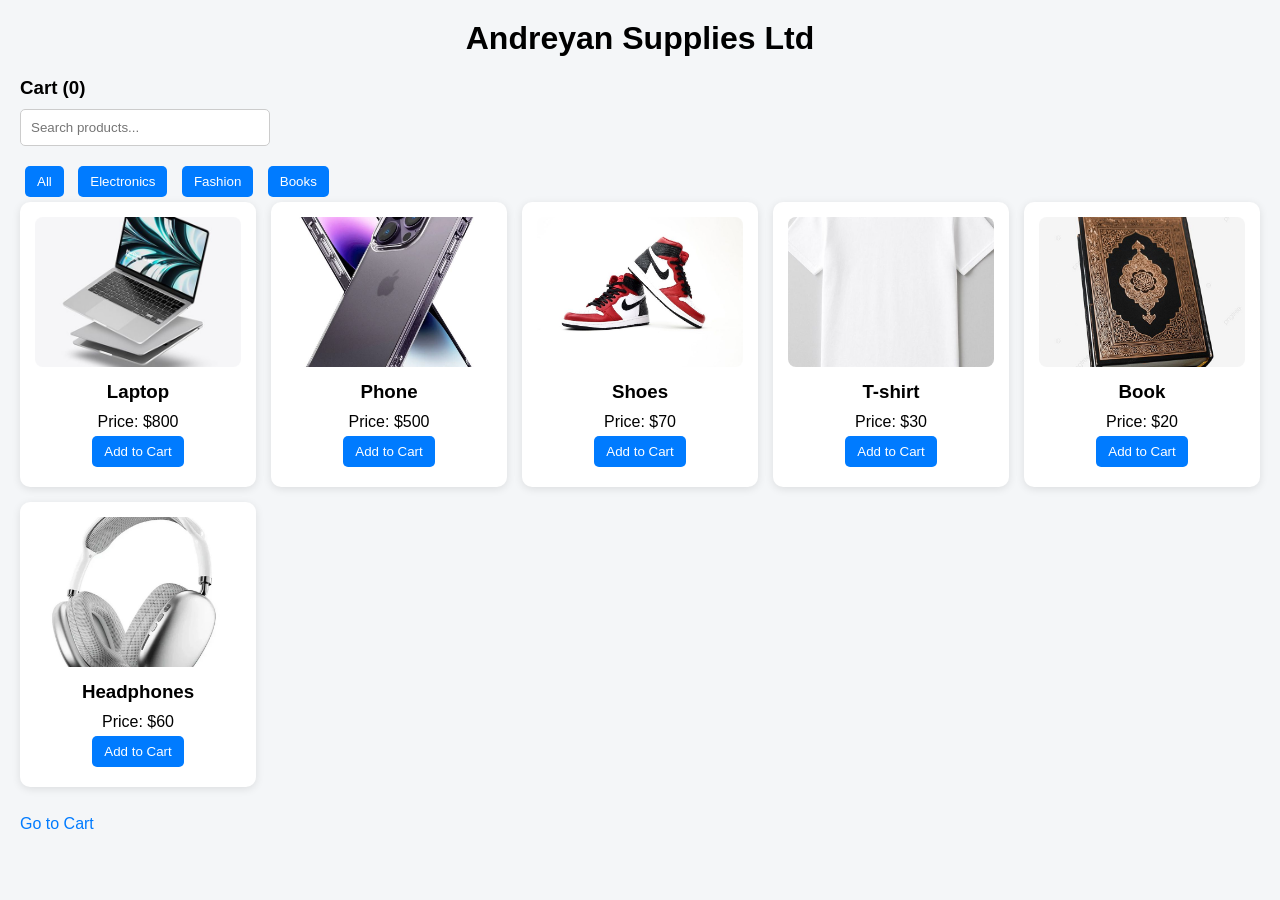
<file: index.html>
<!DOCTYPE html>
<html lang="en">
<head>
    <meta charset="UTF-8">
    <title>Andreyan supplies ltd</title>
    <link rel="stylesheet" href="css/style.css">
</head>
<body>

    <h1 id="he1" >Andreyan Supplies Ltd</h1>

    
    <h3>Cart (<span id="cart-count">0</span>)</h3>

    
    <input type="text" id="search" placeholder="Search products..."  onkeyup="searchProduct()">

    
    <div>
        <button onclick="filterCategory('All')">All</button>
        <button onclick="filterCategory('Electronics')">Electronics</button>
        <button onclick="filterCategory('Fashion')">Fashion</button>
        <button onclick="filterCategory('Books')">Books</button>
    </div>

    
    <div id="products"></div>

    <br>
    <a href="cart.html">Go to Cart</a>

    <script src="js/script.js"></script>
</body>
</html>
</file>
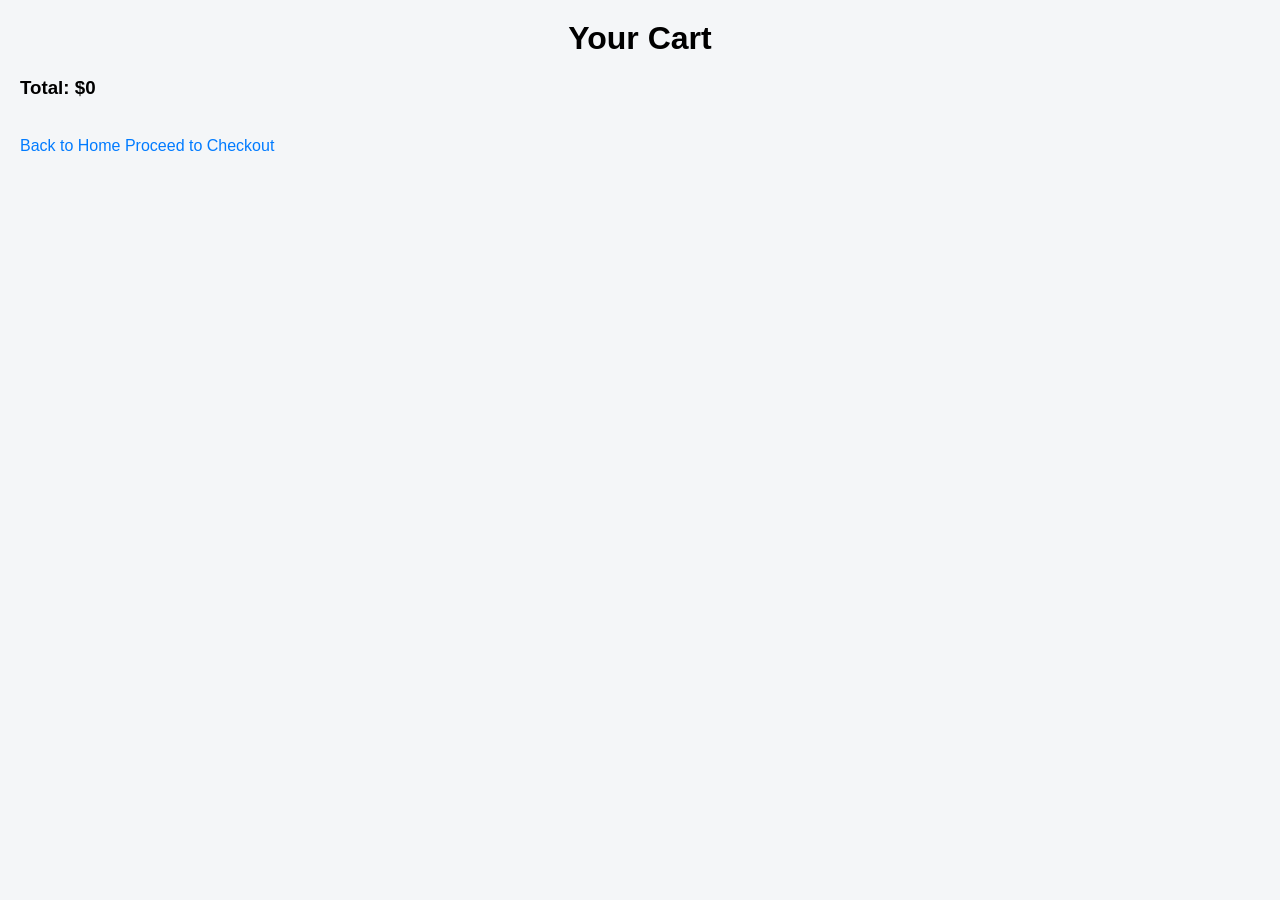
<file: cart.html>
<!DOCTYPE html>
<html lang="en">
<head>
    <meta charset="UTF-8">
    <title>Cart</title>
    <link rel="stylesheet" href="css/style.css">
</head>
<body>

    <h1>Your Cart</h1>

    
    <div id="cart-items"></div>

    
    <h3>Total: $<span id="total">0</span></h3>

    <br>
    <a href="index.html">Back to Home</a>
    <a href="checkout.html">Proceed to Checkout</a>

    <script src="js/script.js"></script>
</body>
</html>
</file>
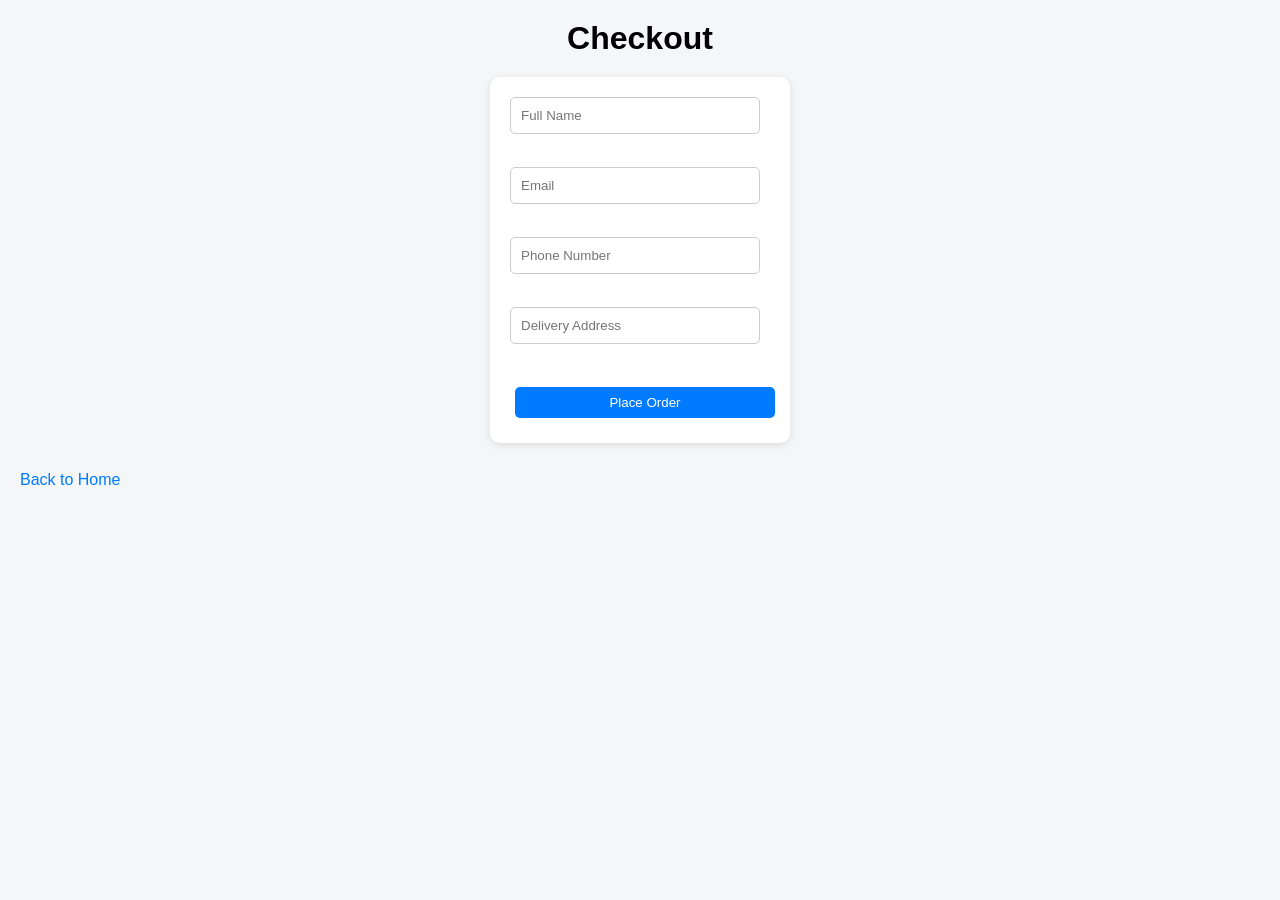
<file: checkout.html>
<!DOCTYPE html>
<html lang="en">
<head>
    <meta charset="UTF-8">
    <title>Checkout</title>
    <link rel="stylesheet" href="css/style.css">
</head>
<body>

    <h1>Checkout</h1>

    <form id="checkout-form" onsubmit="event.preventDefault(); validateForm();">
        <input type="text" id="name" placeholder="Full Name"><br><br>
        <input type="email" id="email" placeholder="Email"><br><br>
        <input type="text" id="phone" placeholder="Phone Number"><br><br>
        <input type="text" id="address" placeholder="Delivery Address"><br><br>

        <button type="submit">Place Order</button>
    </form>

    <br>
    <a href="index.html">Back to Home</a>

    <script src="js/script.js"></script>
</body>
</html>
</file>
<file: css/style.css>
* {
    margin: 0;
    padding: 0;
    box-sizing: border-box;
    font-family: Arial, sans-serif;
}


body {
    background-color: #f4f6f8;
    padding: 20px;
}


h1 {
    text-align: center;
    margin-bottom: 20px;
}


h3 {
    margin-bottom: 10px;
}

/* SEARCH BAR */
input[type="text"], input[type="email"] {
    padding: 10px;
    width: 250px;
    margin-bottom: 15px;
    border: 1px solid #ccc;
    border-radius: 5px;
}


button {
    padding: 8px 12px;
    border: none;
    background-color: #007bff;
    color: white;
    border-radius: 5px;
    cursor: pointer;
    margin: 5px;
}

button:hover {
    background-color: #0056b3;
}


div button {
    margin-right: 5px;
}


#products {
    display: grid;
    grid-template-columns: repeat(auto-fit, minmax(200px, 1fr));
    gap: 15px;
}

#products div {
    background: white;
    padding: 15px;
    border-radius: 10px;
    box-shadow: 0 2px 8px rgba(0,0,0,0.1);
    text-align: center;
}


#cart-items div {
    background: white;
    padding: 15px;
    margin-bottom: 10px;
    border-radius: 10px;
    box-shadow: 0 2px 8px rgba(0,0,0,0.1);
}


a {
    display: inline-block;
    margin-top: 10px;
    text-decoration: none;
    color: #007bff;
}

a:hover {
    text-decoration: underline;
}


form {
    background: white;
    padding: 20px;
    border-radius: 10px;
    width: 300px;
    margin: auto;
    box-shadow: 0 2px 8px rgba(0,0,0,0.1);
}


form button {
    width: 100%;
    margin-top: 10px;
}

#products img {
    width: 100%;
    height: 150px;
    object-fit: cover;
    border-radius: 8px;
    margin-bottom: 10px;
}
</file>
